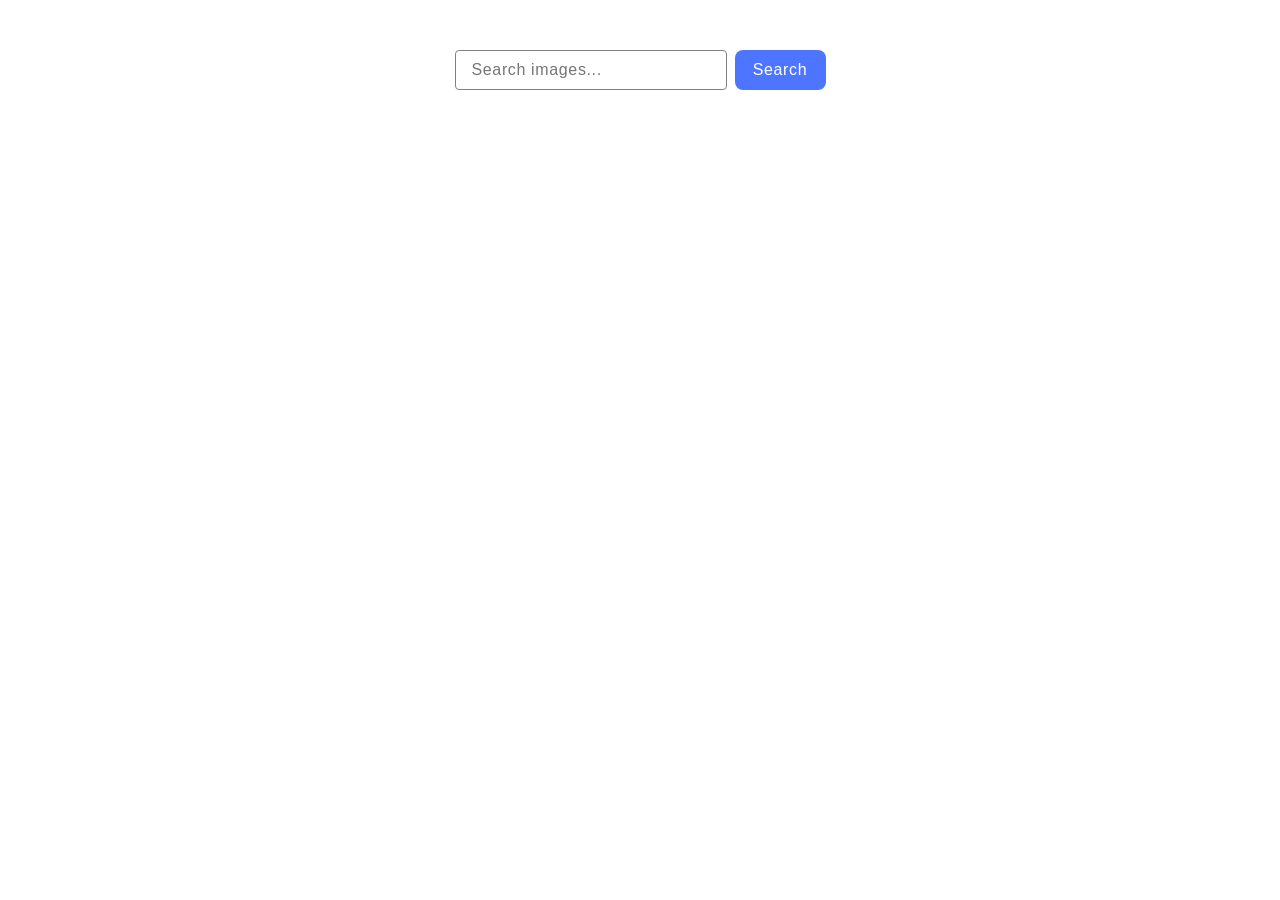
<file: src/index.html>
<!doctype html>
<html lang="en">
  <head>
    <meta charset="UTF-8" />
    <link rel="icon" type="image/svg+xml" href="/favicon.svg" />
    <meta name="viewport" content="width=device-width, initial-scale=1.0" />
    <title>Vanilla App Template</title>
    <link rel="stylesheet" href="./css/styles.css" />
  </head>
  <body>
    <main>
      <div class="container">
        <form class="form">
          <label>
            <input
              type="text"
              name="search-text"
              placeholder="Search images..."
              required
            />
          </label>
          <button type="submit">Search</button>
        </form>
        <div class="loader"></div>
        <ul class="gallery"></ul>
      </div>
    </main>

    <script type="module" src="./main.js"></script>
  </body>
</html>
</file>
<file: src/css/styles.css>
/**
  |============================
  | include css partials with
  | default @import url()
  |============================
*/
/* Common styles */
@import url('./reset.css');
@import url('./base.css');
@import url('./container.css');

@import url('./loader.css');
@import url('./gallery.css');
</file>
